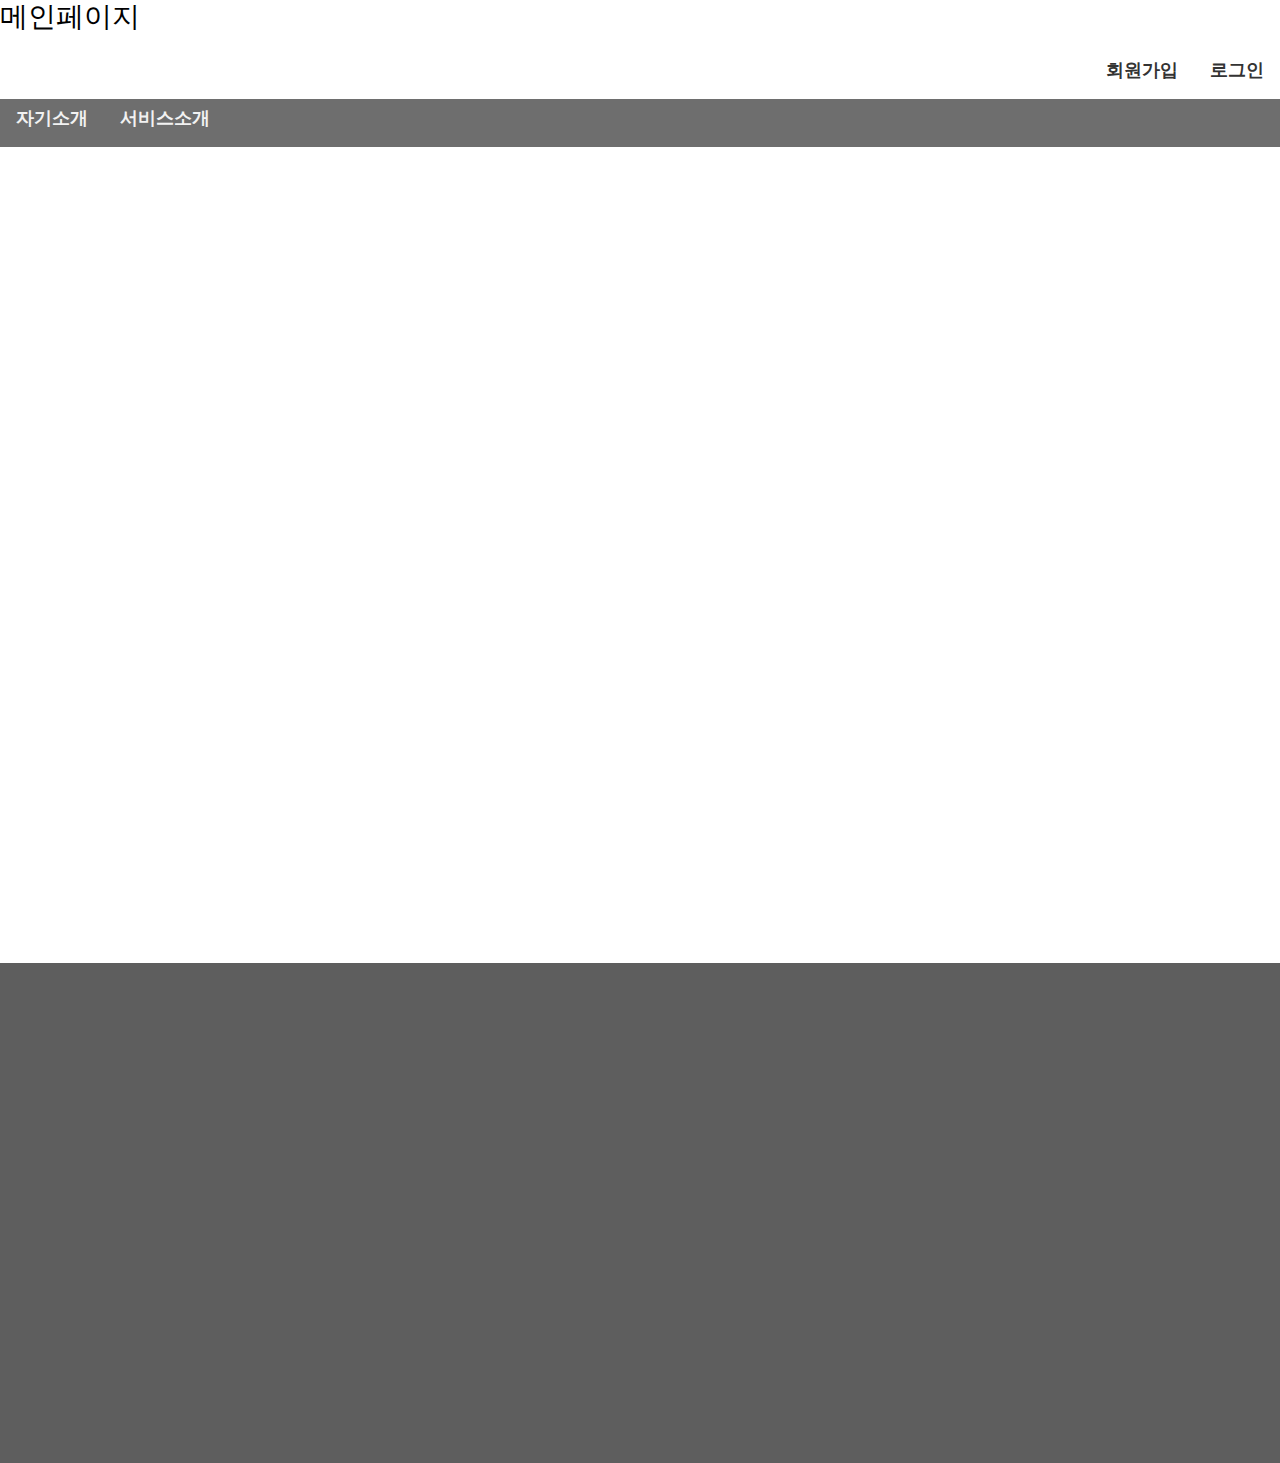
<file: index.html>
<!DOCTYPE html>
<html lang="en">
<head>
    <meta charset="UTF-8">
    <meta name="viewport" content="width=device-width, initial-scale=1.0">
    <meta http-equiv="X-UA-Compatible" content="ie=edge">
    <title>Hyobin's Page</title>
    <link rel="stylesheet" href="https://stackpath.bootstrapcdn.com/bootstrap/4.3.1/css/bootstrap.min.css" integrity="sha384-ggOyR0iXCbMQv3Xipma34MD+dH/1fQ784/j6cY/iJTQUOhcWr7x9JvoRxT2MZw1T" crossorigin="anonymous">
    <link rel="stylesheet" href="./style.css">
</head>
<body>
        <div id="top">
            <h3>메인페이지</h3>
            <div class="login-form">
                <a href="#">로그인</a>
                <a href="#">회원가입</a>
            </div></h3>
        </div>
        <div class="topnav">
            <a href="./intro.html">자기소개</a>
            <a href="./introService.html">서비스소개</a>
        </div>
        <div id="main">
             <p align="center"></p> 
        </div>
        <div id="bottom"></div>
</body>
</html>
</file>
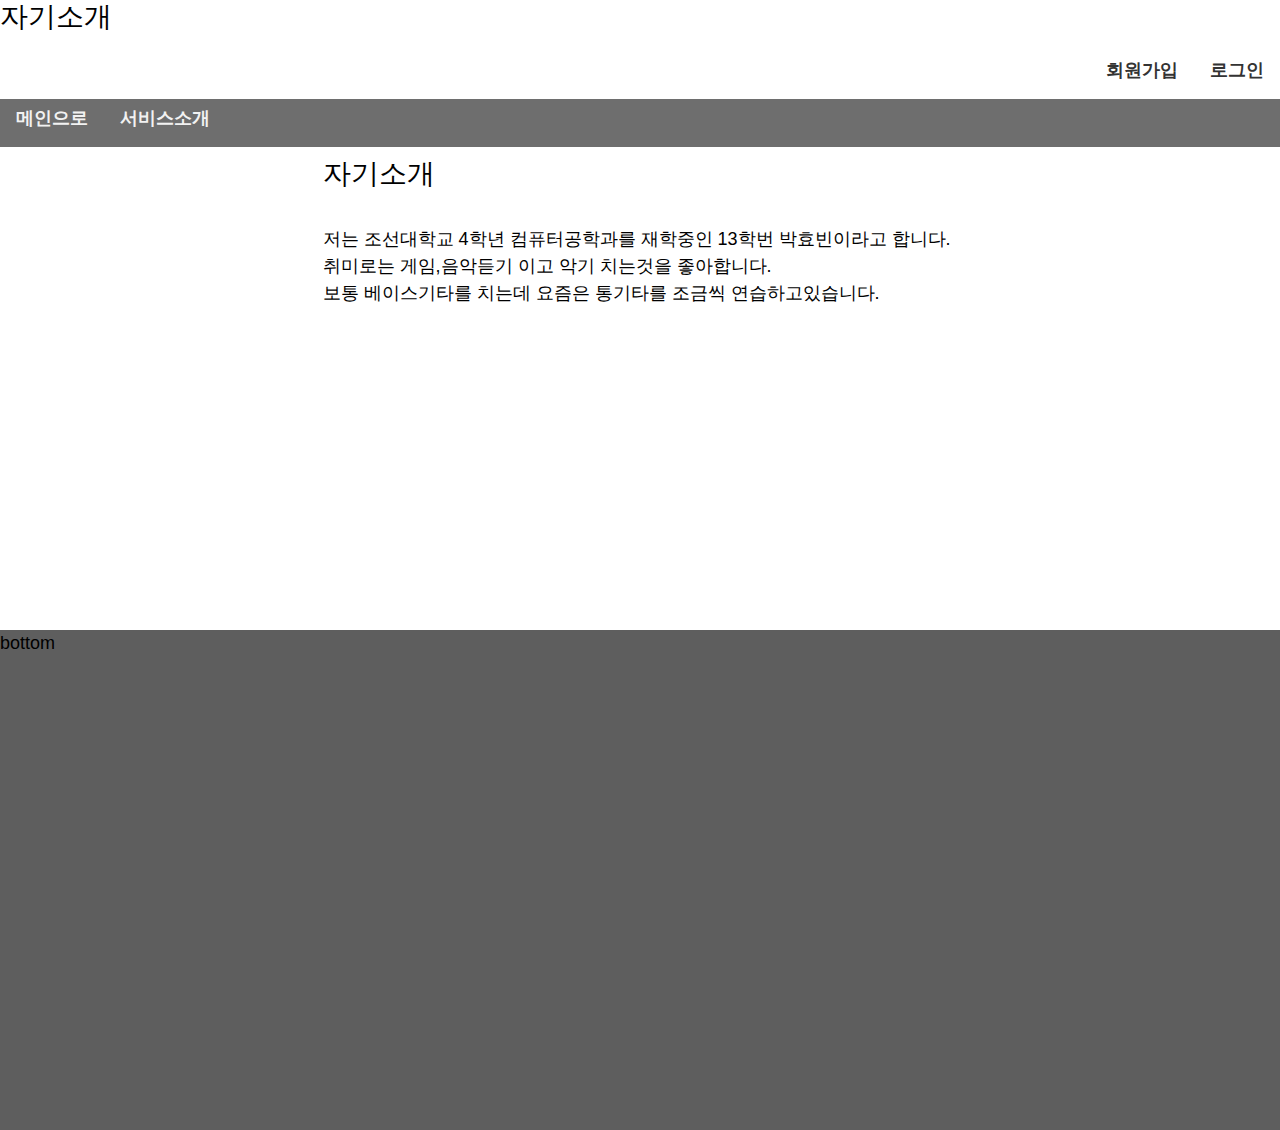
<file: intro.html>
<!DOCTYPE html>
<html lang="en">
<head>
    <meta charset="UTF-8">
    <meta name="viewport" content="width=device-width, initial-scale=1.0">
    <meta http-equiv="X-UA-Compatible" content="ie=edge">
    <title>Intro</title>
    <link rel="stylesheet" href="https://stackpath.bootstrapcdn.com/bootstrap/4.3.1/css/bootstrap.min.css" integrity="sha384-ggOyR0iXCbMQv3Xipma34MD+dH/1fQ784/j6cY/iJTQUOhcWr7x9JvoRxT2MZw1T" crossorigin="anonymous">
    <link rel="stylesheet" href="./style.css">
</head>
<body>
        <div id="top">
            <h3>자기소개</h3>
            <div class="login-form">
                <a href="#">로그인</a>
                <a href="#">회원가입</a>
            </div></h3>
        
        </div>
        <div class="topnav">
                <a href="./index.html">메인으로</a>
                <a href="./introService.html">서비스소개</a>
        </div>
        <div class="row">
                <div class="column side">
                </div>
                <div class="column middle">
                  <h3>자기소개</h2>
                    <br>
                       <p><font size="4"; color="black";>저는 조선대학교 4학년 컴퓨터공학과를 재학중인 13학번 박효빈이라고 합니다.<br>
                                                         취미로는 게임,음악듣기 이고 악기 치는것을 좋아합니다.<br>
                                                         보통 베이스기타를 치는데 요즘은 통기타를 조금씩 연습하고있습니다.
                                <br><br><br><br><br><br><br><br><br><br><br><br>                  
                        </p>
                  </p>
                </div>
                <div class="column side">
                </div>
              </div>
        
   
        
        <div id="bottom">bottom</div>
</body>
</html>
</file>
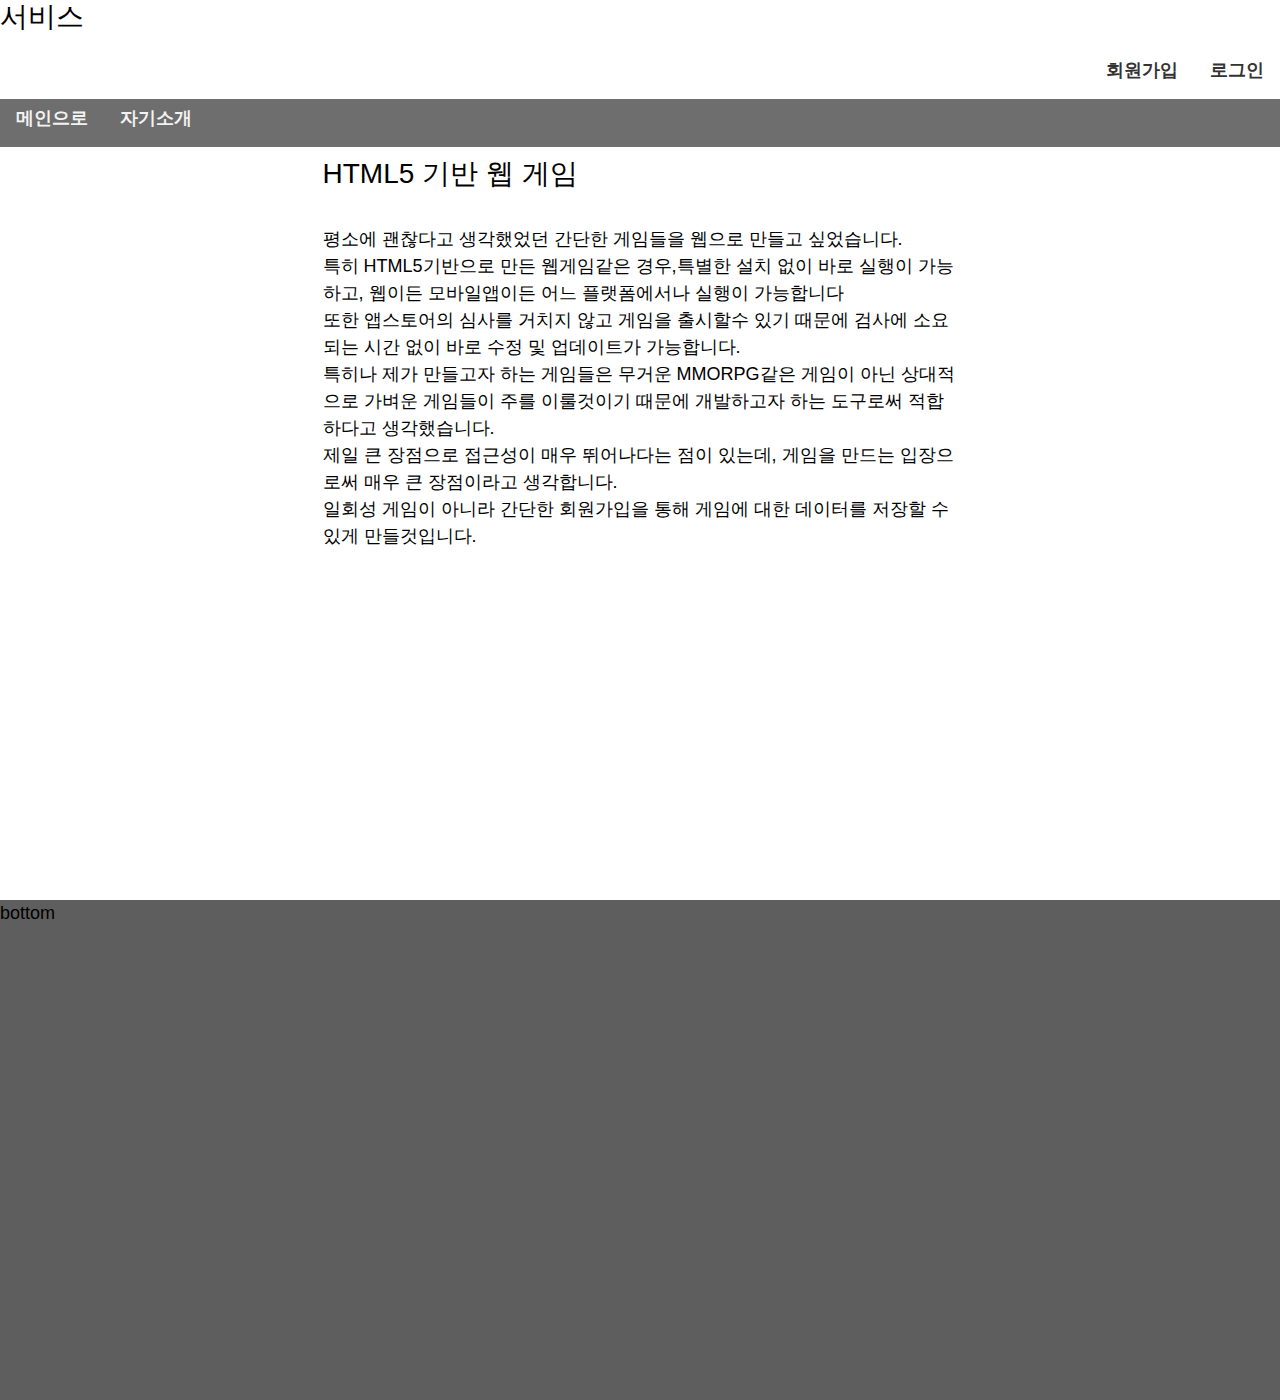
<file: introService.html>
<!DOCTYPE html>
<html lang="en">
<head>
    <meta charset="UTF-8">
    <meta name="viewport" content="width=device-width, initial-scale=1.0">
    <meta http-equiv="X-UA-Compatible" content="ie=edge">
    <title>Service</title>
    <link rel="stylesheet" href="https://stackpath.bootstrapcdn.com/bootstrap/4.3.1/css/bootstrap.min.css" integrity="sha384-ggOyR0iXCbMQv3Xipma34MD+dH/1fQ784/j6cY/iJTQUOhcWr7x9JvoRxT2MZw1T" crossorigin="anonymous">
    <link rel="stylesheet" href="./style.css">
</head>
<body>
        <div id="top">
            <h3>서비스</h3>
            <div class="login-form">
                <a href="#">로그인</a>
                <a href="#">회원가입</a>
            </div></h3>
        
        </div>
        <div class="topnav">
                <a href="./index.html">메인으로</a>
                <a href="./intro.html">자기소개</a>
        </div>
       
        <div class="row">
                <div class="column side">
                </div>
                <div class="column middle">
                  <h3>HTML5 기반 웹 게임</h2>
                    <br>
                       <p><font size="4"; color="black";>평소에 괜찮다고 생각했었던 간단한 게임들을 웹으로 만들고 싶었습니다.<br>
                                                    특히 HTML5기반으로 만든 웹게임같은 경우,특별한 설치 없이 바로 실행이 가능하고, 웹이든 모바일앱이든 어느 플랫폼에서나 실행이 가능합니다
                                                    <br>또한 앱스토어의 심사를 거치지 않고 게임을 출시할수 있기 때문에 검사에 소요되는 시간 없이 바로 수정 및 업데이트가 가능합니다.
                                                    <br>특히나 제가 만들고자 하는 게임들은 무거운 MMORPG같은 게임이 아닌 상대적으로 가벼운 게임들이 주를 이룰것이기 때문에
                                                    개발하고자 하는 도구로써 적합하다고 생각했습니다. <br>
                                                    제일 큰 장점으로 접근성이 매우 뛰어나다는 점이 있는데, 게임을 만드는 입장으로써 매우 큰 장점이라고 생각합니다.<br>
                                                    일회성 게임이 아니라 간단한 회원가입을 통해 게임에 대한 데이터를 저장할 수 있게 만들것입니다.
                                                    <br>
                                                            <br><br><br><br><br><br><br><br><br><br><br><br>                  
                        </p>
                  </p>
                </div>
                <div class="column side">
                </div>
              </div>
        
   
        
        <div id="bottom">bottom</div>
</body>
</html>
</file>
<file: style.css>
body {
    margin: 0px; 
    font-size: 18px;
    color: #FFF;
}
#box {
    position: relative;
    height: auto;
    margin: auto; 
    background-color: rgb(250, 250, 250);
}
#top {
    background-color: white;
    height: 90px;
    position: relative;
}
#main {
    background-color:white;
    height: 800px;
    width: 100%;
    position: relative;
}
#bottom {
    background-color: rgb(94, 94, 94);
    height: 500px;
    width : 100%;
    position: relative;
    clear: both;
    float: left; 
}
.login-form {
    overflow: hidden;
    background-color: white;
}

.login-form a {
    font-weight: bold;
    float: right;
    display: block;
    color: #333;
    text-align: center;
    padding: 15px 16px;
    text-decoration: none;
}

.login-form a:hover {
    background-color: #ddd;
    color: black;
}

.topnav {
    overflow: hidden;
    background-color: rgb(110, 110, 110);
}

.topnav a {
    font-weight: bold;
    float: left;
    display: block;
    color: #f2f2f2;
    text-align: center;
    padding: 15px 16px;
    text-decoration: none;
}

.topnav a:hover {
    background-color: #ddd;
    color: black;
}



.column {
    float: left;
    padding: 10px;
}
/* Left and right column */
.column.side {
    height:100%;
    width: 25%;
}
/* Middle column */
.column.middle {
    height:80%;
    width: 50%;
}
/* Clear floats after the columns */
.row:after {
    content: "";
    display: table;
    clear: both;
}




h3{
    color:black;
}
h2{
    color:black;
}
h1{
    color:black;
}
</file>
